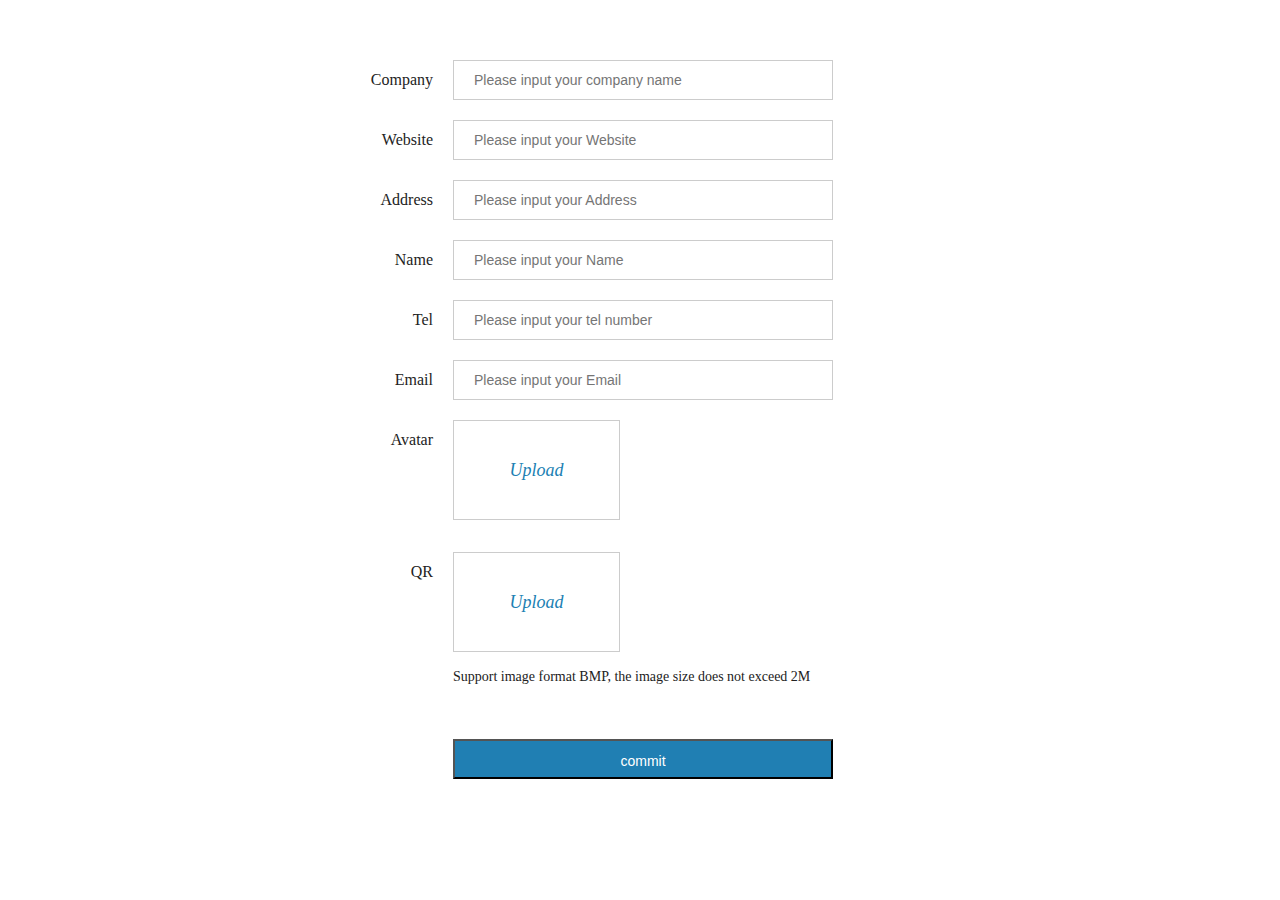
<file: src/main/data/index.html>
<!doctype html>
<html>
<head>
	<meta charset="utf-8">
	<title>TTGO</title>
	<link rel="stylesheet" href="css/main.css" />
</head>
<body>
	<br /><br />
	<br /><br />
	<div class="content">
		<div class="register-box">
			<div class="wrap">
				<div class="register-box-con2">
					<div class="register-box-con2-box clearfix mar-bottom20">
						<label class="register-box-con2-box-left"><em class="bitian"></em>Company</label>
						<div class="register-box-con2-box-right">
							<input type="text" class="login-box-cen-form-input w358" placeholder="Please input your company name" id="reg_info_company" />
							<label id="reg_info_company_text" class="err err-top40">Please input your company name</label>
						</div>
					</div>
					<div class="register-box-con2-box clearfix mar-bottom20">
						<label class="register-box-con2-box-left"><em class="bitian"></em>Website</label>
						<div class="register-box-con2-box-right">
							<input type="text" class="login-box-cen-form-input w358" placeholder="Please input your Website" id="reg_info_www" />
							<label class="err err-top40" id="reg_info_www_text">Please input your Website</label>
						</div>
					</div>
					<div class="register-box-con2-box clearfix mar-bottom20">
						<label class="register-box-con2-box-left"><em class="bitian"></em>Address</label>
						<div class="register-box-con2-box-right">
							<input type="text" class="login-box-cen-form-input w358" placeholder="Please input your Address" id="reg_info_address" />
							<label class="err err-top40" id="reg_info_address_text">Please input your Address</label>
						</div>
					</div>

					<div class="register-box-con2-box clearfix mar-bottom20">
						<label class="register-box-con2-box-left"><em class="bitian"></em>Name</label>
						<div class="register-box-con2-box-right">
							<input type="text" class="login-box-cen-form-input w358" placeholder="Please input your Name" id="reg_info_name" />
							<label class="err err-top40" id="reg_info_name_text">Please input your Name</label>
						</div>
					</div>
					<div class="register-box-con2-box clearfix mar-bottom20">
						<label class="register-box-con2-box-left"><em class="bitian"></em>Tel</label>
						<div class="register-box-con2-box-right">
							<input type="text" class="login-box-cen-form-input w358" placeholder="Please input your tel number" id="login_phone" />
							<label class="err err-top40" id="login_phone_text">Please input your tel number</label>
						</div>
					</div>
					<div class="register-box-con2-box clearfix mar-bottom20">
						<label class="register-box-con2-box-left"><em class="bitian"></em>Email</label>
						<div class="register-box-con2-box-right">
							<input type="text" class="login-box-cen-form-input w358" placeholder="Please input your Email" id="reg_info_email" />
							<label class="err err-top40" id="reg_info_email_text">Please input your Email</label>
						</div>
					</div>

					<!--Avatar  -->
					<div class="register-box-con2-box clearfix mar-bottom20">
						<label class="register-box-con2-box-left"><em class="bitian"></em>Avatar</label>
						<div class="register-box-con2-box-right">
							<label class="register-box-con2-box-upload">
								<input type="file" name="file" id="reg_info_file" onchange="showPicture(this)" />
								<div class="register-box-con2-box-upload-ti">
									<em id="reg_info_file_w">Upload</em>
									<img id="reg_info_file_base64" style="display:none;" />
								</div>
							</label>
							<label class="err err-top160" id="reg_info_file_text">Support image format BMP, the image size does not exceed 2M</label>
						</div>
					</div>

					<!-- QR -->
					<div class="register-box-con2-box clearfix mar-bottom20">
						<label class="register-box-con2-box-left"><em class="bitian"></em>QR</label>
						<div class="register-box-con2-box-right">
							<label class="register-box-con2-box-upload">
								<input type="file" name="file" id="qr_info_file" onchange="showPicture(this)" />
								<div class="register-box-con2-box-upload-ti">
									<em id="qr_info_file_w">Upload</em>
									<img id="qr_info_file_base64" style="display:none;" />
								</div>
							</label>
							<p class="register-box-con2-box-pw">Support image format BMP, the image size does not exceed 2M</p>
							<label class="err err-top160" id="reg_info_file_text">Support image format BMP, the image size does not exceed 2M</label>
						</div>
					</div>

					<div class="register-box-con2-box clearfix mar-bottom20 mar-top50">
						<label class="register-box-con2-box-left"></label>
						<div class="register-box-con2-box-right">
							<input type="submit" value="commit" class="login-box-cen-form-button w380" id="reg_info_submit" />
						</div>
					</div>

				</div>
			</div>
		</div>
	</div>
	<br /><br />

	<div id="uploader"></div>
	<br /><br />
	<script type="text/javascript" src="js/jquery.min.js"></script>
	<script type="text/javascript" src="js/tbdValidate.js"></script>
	<script type="text/javascript">
		var regconfig = [
			{ eleinput: "login_phone", eletext: "login_phone_text", rule: [{ reg: /^.+$/, text: "Phone number cannot be empty" }, { reg: /^1[34578]\d{9}$/, text: "Malformed phone number" }] },
			{ eleinput: "reg_info_company", eletext: "reg_info_company_text", rule: [{ reg: /^.+$/, text: "Business name cannot be empty" }, { reg: /^.{1,20}$/, text: "The company name does not exceed 20 words" }] },
			{ eleinput: "reg_info_name", eletext: "reg_info_name_text", rule: [{ reg: /^.+$/, text: "Name cannot be empty" }, { reg: /^.{1,20}$/, text: "Name no more than 20 words" }] },
			{ eleinput: "reg_info_email", eletext: "reg_info_email_text", rule: [{ reg: /^.+$/, text: "Email cannot be empty" }, { reg: /^([a-zA-Z0-9_\.\-])+\@(([a-zA-Z0-9\-])+\.)+([a-zA-Z0-9]{2,4})+$/, text: "Email address format error" }] }
		];
		tbdValidate(
			regconfig,
			{
				elesubmit: "reg_info_submit",
				funsubmit: function () {
					if ($("#reg_info_file_base64").attr("src")) {
						$("#reg_info_file_text").hide();
					} else {
						$("#reg_info_file_text").html('please upload image').show();
						return false;
					};
					var company = document.getElementById("reg_info_company");
					var name = document.getElementById("reg_info_name");
					var address = document.getElementById("reg_info_address");
					var email = document.getElementById("reg_info_email");
					var link = document.getElementById("reg_info_www");
					var tel = document.getElementById("login_phone");
					console.log(company.value);
					console.log(name.value);
					console.log(address.value);
					console.log(email.value);
					console.log(tel.value);

					$.post("/data", {
						"company": company.value,
						"name": name.value,
						"address": address.value,
						"email": email.value,
						"link": link.value,
						"tel": tel.value
					});
					var formData = new FormData();
					var reg_info_file = document.getElementById("reg_info_file");
					var file = reg_info_file.files[0];
					var qr_info_file = document.getElementById("qr_info_file");
					formData.append("data0", reg_info_file.files[0]);
					formData.append("data1", qr_info_file.files[0]);

					$.ajax({
						url: "/",
						type: 'POST',
						cache: false,
						data: formData,
						processData: false,
						contentType: false,
						dataType: file.type,
						beforeSend: function () {
							console.log("upload start");
						},
						success: function (data) {
							console.log("success upload");
						}
					});
					alert("pass");
				},
			}
		);

		var noregconfig = [
			{ eleinput: "reg_info_www", eletext: "reg_info_www_text", rule: [{ reg: /(^(((^https?:(?:\/\/)?)(?:[-;:&=\+\$,\w]+@)?[A-Za-z0-9.-]+|(?:www.|[-;:&=\+\$,\w]+@)[A-Za-z0-9.-]+)((?:\/[\+~%\/.\w-_]*)?\??(?:[-\+=&;%@.\w_]*)#?(?:[\w]*))?)$)|(^$)/, text: "请输入正确的网址" }] },
			{ eleinput: "reg_info_address", eletext: "reg_info_address_text", rule: [{ reg: /^.{0,40}$/, text: "The address of the company, no more than 40 words" }] },
		];
		tbdnoValidate(noregconfig);
		//end

		//bmp and qr code uplaod
		function showPicture(obj) {

			var reg_info_file = document.getElementById("reg_info_file");
			var file = reg_info_file.files[0];

			var f = obj.files[0];
			if (/bmp/.test(f.type)) {
				console.log(f);
				$("reg_info_file_text").hide();
			} else {
				$("#reg_info_file_text").html('Only support image format BMP').show();
				alert("error ");
				return false;
			}
			if (f.size >= 50 * 1024) {
				$("#reg_info_file_text").html('Image size does not exceed 2M').show();
				return false;
			}
			var baseID = "";
			var hideID = "";
			if (obj.id == "qr_info_file") {
				baseID = "#qr_info_file_base64";
				hideID = "#qr_info_file_w";
			}
			else if (obj.id == "reg_info_file") {
				baseID = "#reg_info_file_base64";
				hideID = "#reg_info_file_w"
			}
			else {
				console.log("error id");
			}
			var fr = new FileReader();
			fr.readAsDataURL(f);
			$(baseID).removeAttr("width");
			$(baseID).removeAttr("height");
			fr.onloadend = function (e) {
				$(hideID).hide();
				$(baseID).show();
				$(baseID).attr("src", e.target.result);
				$(baseID)[0].onload = function () {
					var upimgw = $(baseID).width();
					var upimgh = $(baseID).height();
					$(baseID).attr("width", imgPercentScale(165, 98, upimgw, upimgh).w);
					$(baseID).attr("height", imgPercentScale(165, 98, upimgw, upimgh).h);
				};
			};
		};

		function imgPercentScale(boxw, boxh, imgw, imgh) {
			var res = {};
			var wper = imgw / boxw;
			var hper = imgh / boxh;
			if (wper <= 1 && hper < 1) {
				res.w = imgw;
				res.h = imgh;
				return res;
			};
			if (wper > 1 && hper < 1) {
				res.w = boxw;
				var rhper = boxw / imgw;
				res.h = imgh * rhper;
				return res;
			};
			if (wper <= 1 && hper > 1) {
				res.h = boxh;
				var rwper = boxh / imgh;
				res.w = imgw * rwper;
				return res;
			};
			if (wper > 1 && hper > 1) {
				if (wper >= hper) {
					res.w = boxw;
					var rhper = boxw / imgw;
					res.h = imgh * rhper;
					return res;
				} else {
					res.h = boxh;
					var rwper = boxh / imgh;
					res.w = imgw * rwper;
					return res;
				};
			};
		};
	</script>
</body>

</html>
</file>
<file: src/main/data/css/main.css>
*{ padding:0; margin:0;}
html{height: 100%;}
body{ font-size:12px; min-width:900px;  font-family:'微软雅黑';}
a{ color:#222; text-decoration:none;}
 
.clearfix:after{ clear:both; display:block; content:'';}
.clearfix{ zoom:1;}
.wrap{ width:1000px; margin:0 auto; }
input:focus,textarea:focus{box-shadow:0 0 3px 1px rgba(32, 127, 179, 0.4);outline: 0 none;}
/******************************* 其他样式 *******************************/
/*错误提示*/
.err{ float:left; height:20px; line-height:20px; text-align:right; font-size:12px; width:100%; color:red; display:none; position:absolute; left:0px;}
.err img{ margin-top:2px; margin-right:2px;}
.err-top40{ top:40px;}
.err-top20{ top:20px;}
.err-top160{ top:160px;}
.err-top90{ top:90px;} 
/*上传*/
#reg_info_file_base64 {filter:progid:DXImageTransform.Microsoft.AlphaImageLoader(sizingMethod=image);}
/*登录*/
.login-box-cen{ width:240px; border:1px solid #cccccc; margin:0px auto 0px; height:318px; border-radius:10px; padding:0 64px; background:#fff;}
.login-box-cen-ti{ height:76px; line-height:76px; text-align:center; color:#222222; font-size:16px}
.login-box-cen-form{ position:relative;}
.login-box-cen-form-input{ float:left; padding-left:20px; border:1px solid #ccc; height:38px; line-height:38px; font-size:14px; color:#999999;}
.login-box-cen-form-button{float:left; height:40px; line-height:40px; font-size:14px; color:#fff; text-align:center; background:#207fb3; cursor:pointer;}
.login-box-cen-form-ot{ height:30px; line-height:30px; text-align:right; font-size:12px;}
.login-box-cen-form-ot span{color:#999999;}
.login-box-cen-form-ot a{ color:#207fb3;}

.w218{ width:218px;}
.w238{ width:238px;}
.mar-bottom10{ margin-bottom:10px;}
/*注册*/
.register-box-step{ height:30px; margin:0px auto; width:382px; padding:40px 0;}
.register-box-step em{ float:left; width:130px; background:#207fb3; margin-top:13px; height:2px;}
.register-box-step-first{ margin-left:16px;}
.register-box-con{ width:380px; padding: 0 310px; background:#fff; padding-bottom:180px;}
.register-box-con-ti{ height:114px; line-height:114px; text-align:center; font-size:14px; color:#222222; letter-spacing:1px;}
.login-box-cen-form-img{ float:left; height:40px; line-height:40px;overflow:hidden; background:#207fb3;}
.login-box-cen-form-mes{ float:left;border:none; height:40px; line-height:40px; text-align:center;font-size:14px; color:#fff; background:#207fb3; cursor:pointer; border-radius:5px;}
.register-box-cen-form{ position:relative;}
.register-box-cen-form-xieyi{ height:16px; line-height:16px;}
.register-box-cen-form-xieyi span{ display:inline-block; position:relative; height:16px; line-height:16px; width:17px; vertical-align:top; margin:0 36px 0 44px; cursor:pointer; background-image:url(../images/register_03.png); background-repeat:no-repeat; background-position:0px 0px;}
.register-box-cen-form-xieyi span.ok{background-position:-17px 0px;}
.register-box-cen-form-xieyi em{display:inline-block; height:16px; line-height:16px;vertical-align:top; font-size:14px;}
.register-box-cen-form-xieyi a{ color:#207fb3;}

.register-box-con2-box{}
.register-box-con2-box-left{ height:40px; line-height:40px; text-align:right; float:left; width:293px; color:#222222; font-size:16px;}
.register-box-con2-box-left strong{ font-weight: bold;}
.register-box-con2-box-right{float:left; width:380px; margin-left:20px; position:relative;}
.register-box-con2-box-right .register-box-con2-box-right-text{ font-size:16px; color:#207fb3; margin-left:20px; line-height:40px;}
.login-box-cen-form-textarea{float:left; padding-left:20px; border:1px solid #ccc;line-height:38px; font-size:14px; color:#999999; resize:none;}
.register-box-con2-box-upload{ position:relative; width:165px; height:98px; float:left;border:1px solid #ccc; margin-bottom:12px; float:left;}
.register-box-con2-box-upload .register-box-con2-box-upload-ti{ position:absolute; left:0px; top:0px;width:165px; height:98px; text-align:center; line-height:98px; font-size:18px; color:#207fb3; z-index:9; overflow:hidden; text-align:center; display:table-cell; }
.register-box-con2-box-upload .register-box-con2-box-upload-ti img{vertical-align:middle;}
.register-box-con2-box-upload input{ position:absolute; left:0px; top:0px;width:165px;z-index:99; opacity:0;filter:alpha(opacity=0);}
.register-box-con2-box-pw{ height:25px; line-height:25px; font-size:14px; color:#222222; float:left; width:380px;}

.register-box-con-good{ padding:20px 0 410px;color:#222222}
.register-box-con-good img{ display:block; margin:0 auto;}
.register-box-con-good-p1{ font-size:18px;padding:40px 0 20px; text-align:center; line-height:20px;font-weight:500;}
.register-box-con-good-p2{ font-size:14px;text-align:center; line-height:26px;}

.w358{ width:358px;}
.w228{ width:228px;}
.w120{ width:120px;}
.w380{ width:380px;}
.w278{ width:278px;}
.h88{ height:88px;}
.mar-top50{ margin-top:50px;}
.mar-left10{ margin-left:10px;}
.mar-bottom20{ margin-bottom:20px;}
.bitian{ color:#dc2b2b;}
</file>
